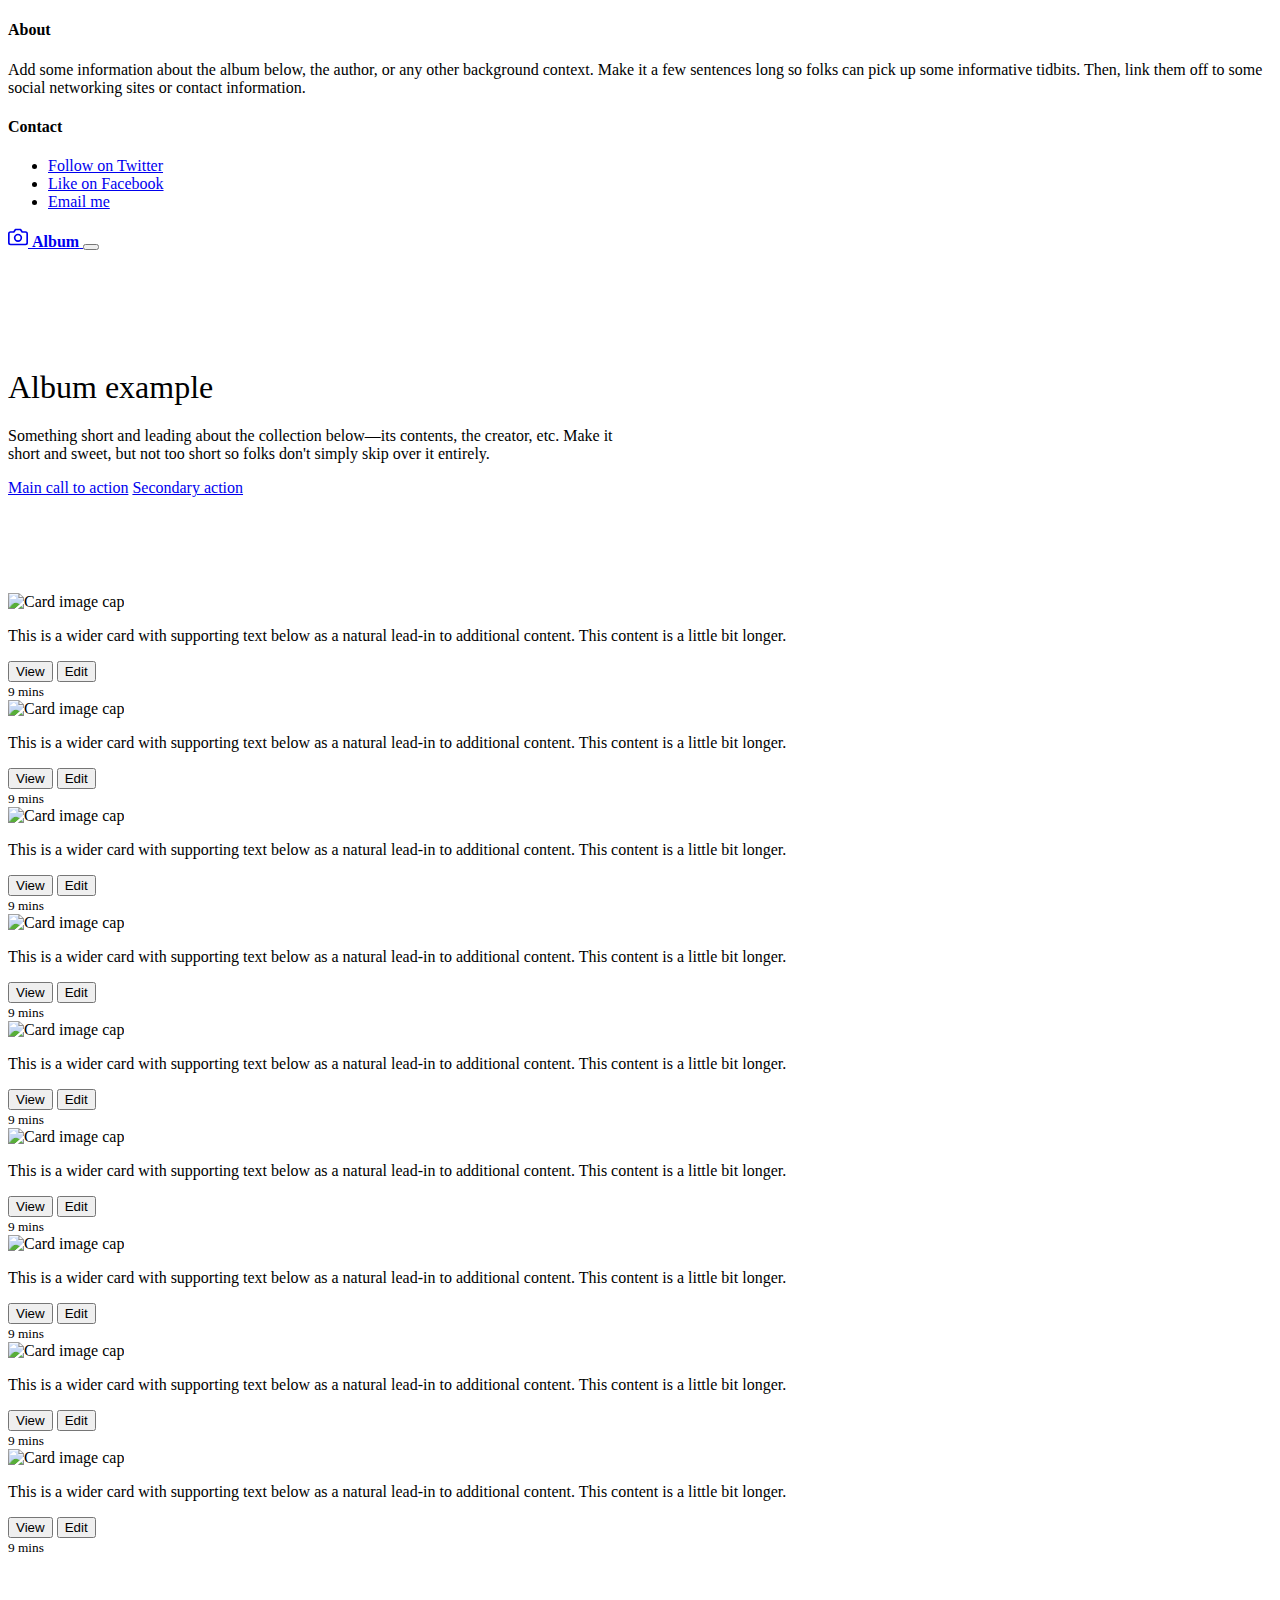
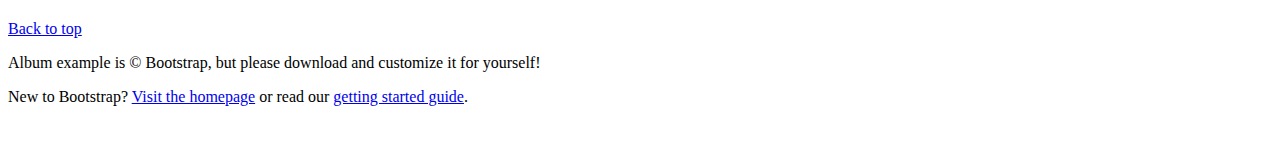
<file: Use a Boostrap Template/band.html>
<!doctype html>
<html lang="en">
  <head>
    <!-- Required meta tags -->
    <meta charset="utf-8">
    <meta name="viewport" content="width=device-width, initial-scale=1, shrink-to-fit=no">

    <!-- Bootstrap CSS -->
    <link rel="stylesheet" href="https://stackpath.bootstrapcdn.com/bootstrap/4.1.3/css/bootstrap.min.css" integrity="sha384-MCw98/SFnGE8fJT3GXwEOngsV7Zt27NXFoaoApmYm81iuXoPkFOJwJ8ERdknLPMO" crossorigin="anonymous">
<script src="https://stackpath.bootstrapcdn.com/bootstrap/4.1.3/js/bootstrap.min.js" integrity="sha384-ChfqqxuZUCnJSK3+MXmPNIyE6ZbWh2IMqE241rYiqJxyMiZ6OW/JmZQ5stwEULTy" crossorigin="anonymous"></script>

    <!-- Custom CSS -->
    <link rel="stylesheet" href="css/band.css">

    <title>Hello, world!</title>
  </head>
  <body>

    <header>
        <div class="collapse bg-dark" id="navbarHeader">
          <div class="container">
            <div class="row">
              <div class="col-sm-8 col-md-7 py-4">
                <h4 class="text-white">About</h4>
                <p class="text-muted">Add some information about the album below, the author, or any other background context. Make it a few sentences long so folks can pick up some informative tidbits. Then, link them off to some social networking sites or contact information.</p>
              </div>
              <div class="col-sm-4 offset-md-1 py-4">
                <h4 class="text-white">Contact</h4>
                <ul class="list-unstyled">
                  <li><a href="#" class="text-white">Follow on Twitter</a></li>
                  <li><a href="#" class="text-white">Like on Facebook</a></li>
                  <li><a href="#" class="text-white">Email me</a></li>
                </ul>
              </div>
            </div>
          </div>
        </div>
        <div class="navbar navbar-dark bg-dark shadow-sm">
          <div class="container d-flex justify-content-between">
            <a href="#" class="navbar-brand d-flex align-items-center">
              <svg xmlns="http://www.w3.org/2000/svg" width="20" height="20" viewBox="0 0 24 24" fill="none" stroke="currentColor" stroke-width="2" stroke-linecap="round" stroke-linejoin="round" class="mr-2"><path d="M23 19a2 2 0 0 1-2 2H3a2 2 0 0 1-2-2V8a2 2 0 0 1 2-2h4l2-3h6l2 3h4a2 2 0 0 1 2 2z"></path><circle cx="12" cy="13" r="4"></circle></svg>
              <strong>Album</strong>
            </a>
            <button class="navbar-toggler" type="button" data-toggle="collapse" data-target="#navbarHeader" aria-controls="navbarHeader" aria-expanded="false" aria-label="Toggle navigation">
              <span class="navbar-toggler-icon"></span>
            </button>
          </div>
        </div>
      </header>

      <main role="main">

        <section class="jumbotron text-center">
          <div class="container">
            <h1 class="jumbotron-heading">Album example</h1>
            <p class="lead text-muted">Something short and leading about the collection below—its contents, the creator, etc. Make it short and sweet, but not too short so folks don't simply skip over it entirely.</p>
            <p>
              <a href="#" class="btn btn-primary my-2">Main call to action</a>
              <a href="#" class="btn btn-secondary my-2">Secondary action</a>
            </p>
          </div>
        </section>

        <div class="album py-5 bg-light">
          <div class="container">

            <div class="row">
              <div class="col-md-4">
                <div class="card mb-4 shadow-sm">
                  <img class="card-img-top" data-src="holder.js/100px225?theme=thumb&bg=55595c&fg=eceeef&text=Thumbnail" alt="Card image cap">
                  <div class="card-body">
                    <p class="card-text">This is a wider card with supporting text below as a natural lead-in to additional content. This content is a little bit longer.</p>
                    <div class="d-flex justify-content-between align-items-center">
                      <div class="btn-group">
                        <button type="button" class="btn btn-sm btn-outline-secondary">View</button>
                        <button type="button" class="btn btn-sm btn-outline-secondary">Edit</button>
                      </div>
                      <small class="text-muted">9 mins</small>
                    </div>
                  </div>
                </div>
              </div>
              <div class="col-md-4">
                <div class="card mb-4 shadow-sm">
                  <img class="card-img-top" data-src="holder.js/100px225?theme=thumb&bg=55595c&fg=eceeef&text=Thumbnail" alt="Card image cap">
                  <div class="card-body">
                    <p class="card-text">This is a wider card with supporting text below as a natural lead-in to additional content. This content is a little bit longer.</p>
                    <div class="d-flex justify-content-between align-items-center">
                      <div class="btn-group">
                        <button type="button" class="btn btn-sm btn-outline-secondary">View</button>
                        <button type="button" class="btn btn-sm btn-outline-secondary">Edit</button>
                      </div>
                      <small class="text-muted">9 mins</small>
                    </div>
                  </div>
                </div>
              </div>
              <div class="col-md-4">
                <div class="card mb-4 shadow-sm">
                  <img class="card-img-top" data-src="holder.js/100px225?theme=thumb&bg=55595c&fg=eceeef&text=Thumbnail" alt="Card image cap">
                  <div class="card-body">
                    <p class="card-text">This is a wider card with supporting text below as a natural lead-in to additional content. This content is a little bit longer.</p>
                    <div class="d-flex justify-content-between align-items-center">
                      <div class="btn-group">
                        <button type="button" class="btn btn-sm btn-outline-secondary">View</button>
                        <button type="button" class="btn btn-sm btn-outline-secondary">Edit</button>
                      </div>
                      <small class="text-muted">9 mins</small>
                    </div>
                  </div>
                </div>
              </div>

              <div class="col-md-4">
                <div class="card mb-4 shadow-sm">
                  <img class="card-img-top" data-src="holder.js/100px225?theme=thumb&bg=55595c&fg=eceeef&text=Thumbnail" alt="Card image cap">
                  <div class="card-body">
                    <p class="card-text">This is a wider card with supporting text below as a natural lead-in to additional content. This content is a little bit longer.</p>
                    <div class="d-flex justify-content-between align-items-center">
                      <div class="btn-group">
                        <button type="button" class="btn btn-sm btn-outline-secondary">View</button>
                        <button type="button" class="btn btn-sm btn-outline-secondary">Edit</button>
                      </div>
                      <small class="text-muted">9 mins</small>
                    </div>
                  </div>
                </div>
              </div>
              <div class="col-md-4">
                <div class="card mb-4 shadow-sm">
                  <img class="card-img-top" data-src="holder.js/100px225?theme=thumb&bg=55595c&fg=eceeef&text=Thumbnail" alt="Card image cap">
                  <div class="card-body">
                    <p class="card-text">This is a wider card with supporting text below as a natural lead-in to additional content. This content is a little bit longer.</p>
                    <div class="d-flex justify-content-between align-items-center">
                      <div class="btn-group">
                        <button type="button" class="btn btn-sm btn-outline-secondary">View</button>
                        <button type="button" class="btn btn-sm btn-outline-secondary">Edit</button>
                      </div>
                      <small class="text-muted">9 mins</small>
                    </div>
                  </div>
                </div>
              </div>
              <div class="col-md-4">
                <div class="card mb-4 shadow-sm">
                  <img class="card-img-top" data-src="holder.js/100px225?theme=thumb&bg=55595c&fg=eceeef&text=Thumbnail" alt="Card image cap">
                  <div class="card-body">
                    <p class="card-text">This is a wider card with supporting text below as a natural lead-in to additional content. This content is a little bit longer.</p>
                    <div class="d-flex justify-content-between align-items-center">
                      <div class="btn-group">
                        <button type="button" class="btn btn-sm btn-outline-secondary">View</button>
                        <button type="button" class="btn btn-sm btn-outline-secondary">Edit</button>
                      </div>
                      <small class="text-muted">9 mins</small>
                    </div>
                  </div>
                </div>
              </div>

              <div class="col-md-4">
                <div class="card mb-4 shadow-sm">
                  <img class="card-img-top" data-src="holder.js/100px225?theme=thumb&bg=55595c&fg=eceeef&text=Thumbnail" alt="Card image cap">
                  <div class="card-body">
                    <p class="card-text">This is a wider card with supporting text below as a natural lead-in to additional content. This content is a little bit longer.</p>
                    <div class="d-flex justify-content-between align-items-center">
                      <div class="btn-group">
                        <button type="button" class="btn btn-sm btn-outline-secondary">View</button>
                        <button type="button" class="btn btn-sm btn-outline-secondary">Edit</button>
                      </div>
                      <small class="text-muted">9 mins</small>
                    </div>
                  </div>
                </div>
              </div>
              <div class="col-md-4">
                <div class="card mb-4 shadow-sm">
                  <img class="card-img-top" data-src="holder.js/100px225?theme=thumb&bg=55595c&fg=eceeef&text=Thumbnail" alt="Card image cap">
                  <div class="card-body">
                    <p class="card-text">This is a wider card with supporting text below as a natural lead-in to additional content. This content is a little bit longer.</p>
                    <div class="d-flex justify-content-between align-items-center">
                      <div class="btn-group">
                        <button type="button" class="btn btn-sm btn-outline-secondary">View</button>
                        <button type="button" class="btn btn-sm btn-outline-secondary">Edit</button>
                      </div>
                      <small class="text-muted">9 mins</small>
                    </div>
                  </div>
                </div>
              </div>
              <div class="col-md-4">
                <div class="card mb-4 shadow-sm">
                  <img class="card-img-top" data-src="holder.js/100px225?theme=thumb&bg=55595c&fg=eceeef&text=Thumbnail" alt="Card image cap">
                  <div class="card-body">
                    <p class="card-text">This is a wider card with supporting text below as a natural lead-in to additional content. This content is a little bit longer.</p>
                    <div class="d-flex justify-content-between align-items-center">
                      <div class="btn-group">
                        <button type="button" class="btn btn-sm btn-outline-secondary">View</button>
                        <button type="button" class="btn btn-sm btn-outline-secondary">Edit</button>
                      </div>
                      <small class="text-muted">9 mins</small>
                    </div>
                  </div>
                </div>
              </div>
            </div>
          </div>
        </div>

      </main>

      <footer class="text-muted">
        <div class="container">
          <p class="float-right">
            <a href="#">Back to top</a>
          </p>
          <p>Album example is &copy; Bootstrap, but please download and customize it for yourself!</p>
          <p>New to Bootstrap? <a href="../../">Visit the homepage</a> or read our <a href="../../getting-started/">getting started guide</a>.</p>
        </div>
      </footer>



    <!-- jQuery first, then Popper.js, then Bootstrap JS -->
    <script src="https://code.jquery.com/jquery-3.3.1.slim.min.js" integrity="sha384-q8i/X+965DzO0rT7abK41JStQIAqVgRVzpbzo5smXKp4YfRvH+8abtTE1Pi6jizo" crossorigin="anonymous"></script>
    <script src="https://cdnjs.cloudflare.com/ajax/libs/popper.js/1.14.3/umd/popper.min.js" integrity="sha384-ZMP7rVo3mIykV+2+9J3UJ46jBk0WLaUAdn689aCwoqbBJiSnjAK/l8WvCWPIPm49" crossorigin="anonymous"></script>
    <script src="https://stackpath.bootstrapcdn.com/bootstrap/4.4.1/js/bootstrap.min.js" integrity="sha384-wfSDF2E50Y2D1uUdj0O3uMBJnjuUD4Ih7YwaYd1iqfktj0Uod8GCExl3Og8ifwB6" crossorigin="anonymous"></script>
    <script src="js/bootstrap.min.js"></script>
  </body>
  </html>
</file>
<file: Use a Boostrap Template/css/band.css>
:root {
  --jumbotron-padding-y: 3rem;
}

.jumbotron {
  padding-top: var(--jumbotron-padding-y);
  padding-bottom: var(--jumbotron-padding-y);
  margin-bottom: 0;
  background-color: #fff;
}
@media (min-width: 768px) {
  .jumbotron {
    padding-top: calc(var(--jumbotron-padding-y) * 2);
    padding-bottom: calc(var(--jumbotron-padding-y) * 2);
  }
}

.jumbotron p:last-child {
  margin-bottom: 0;
}

.jumbotron-heading {
  font-weight: 300;
}

.jumbotron .container {
  max-width: 40rem;
}

footer {
  padding-top: 3rem;
  padding-bottom: 3rem;
}

footer p {
  margin-bottom: .25rem;
}
</file>
